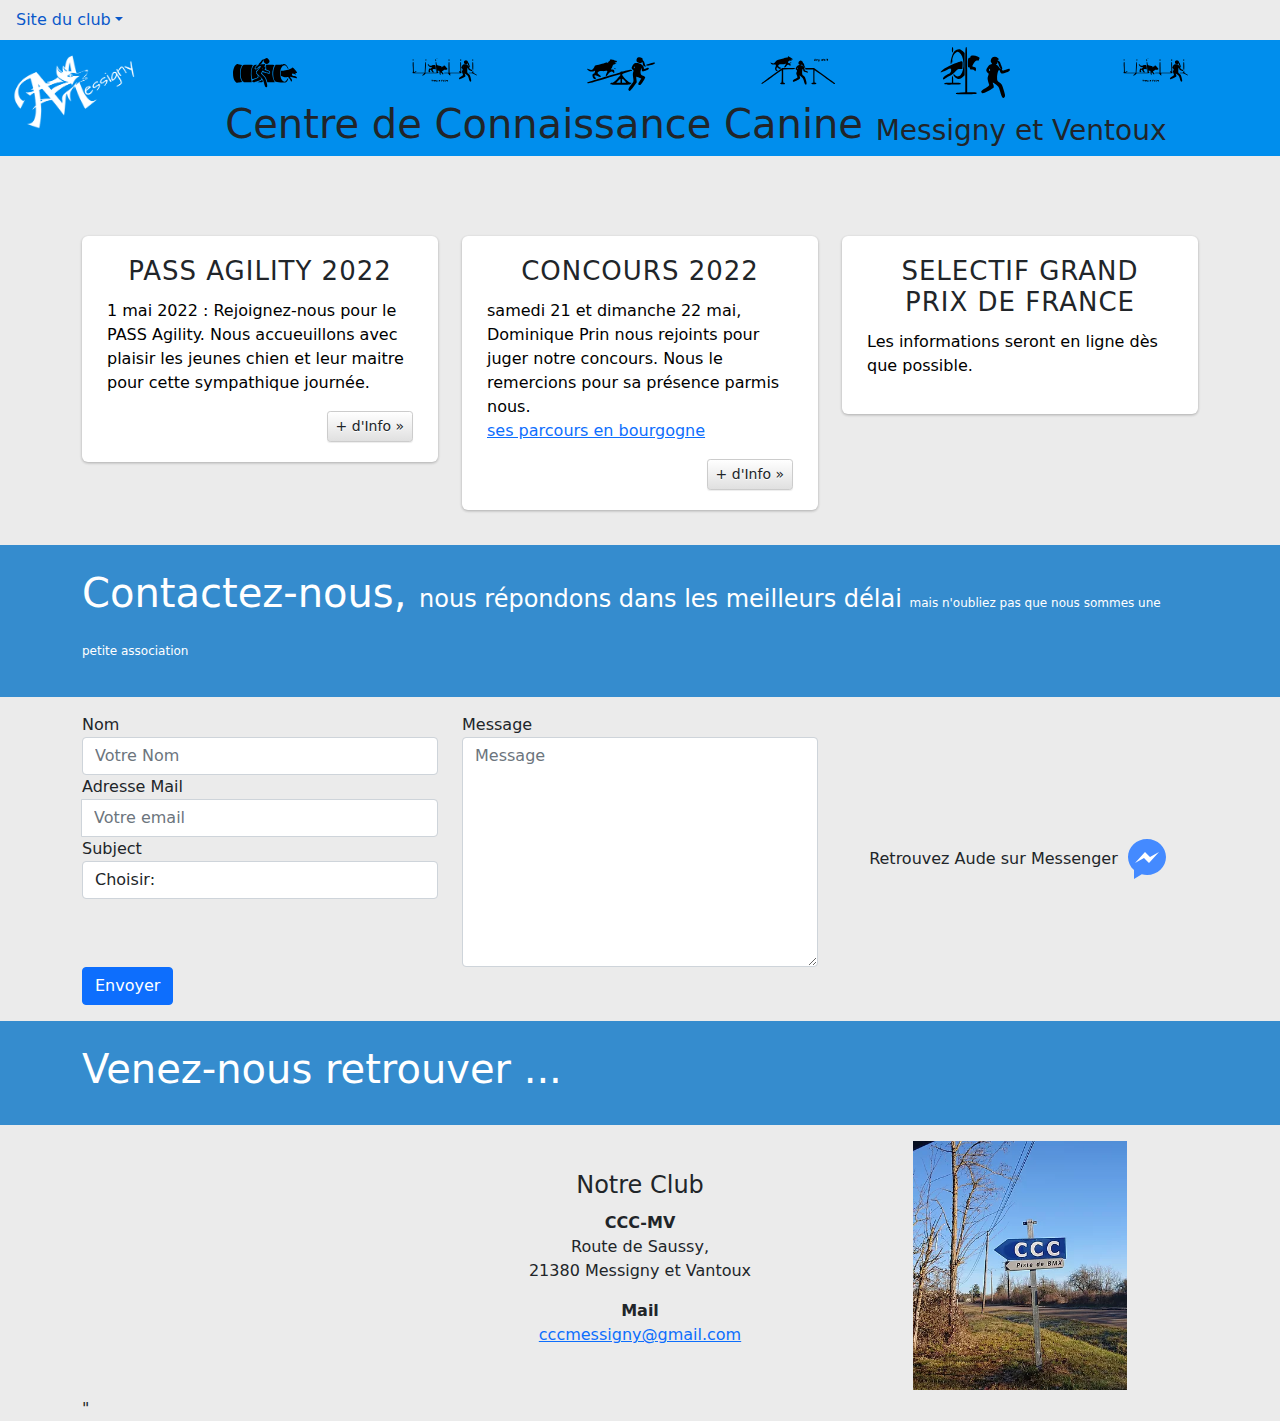
<file: index.html>
<!DOCTYPE html>
<html lang="fr">

<head>
  <meta charset="UTF-8" />
  <meta http-equiv="X-UA-Compatible" content="IE=edge" />
  <meta name="viewport" content="width=device-width, initial-scale=1.0" />
  <link rel="stylesheet" href="./css/bootstrap.css" />
  <link rel="stylesheet" href="./css/bootstrap-reboot.css" />
  <link rel="stylesheet" href="./css/bootstrap-utilities.css" />
  <link rel="stylesheet" href="./css/bootstrap-grid.css" />
  <link rel="stylesheet" href="./css/style.css" />
  <script src="./js/bootstrap.js"></script>
   <!-- <script src="./js/bootstrap.js.map"></script> -->
   <script src="./js/script.js" defer></script>
   <script type="text/javascript" src="./json/C1.json"></script>
   <script type="text/javascript" src="./json/C2.json"></script>

  <title>CCCMV Concours 2022</title>
</head>


  
<div class="dropdown ">
  <a class="nav-link dropdown-toggle " data-toggle="dropdown" href="#" role="button" aria-haspopup="true" aria-expanded="false">Site du club</a> <!-- lien -->
  <div class="dropdown-menu">
    <a class="dropdown-item" href="https://cccmessigny.wixsite.com/cccmessignyetvantoux/leclub">Le Club</a>
    <a class="dropdown-item" href="https://cccmessigny.wixsite.com/cccmessignyetvantoux/lagility">Agility</a>
    <a class="dropdown-item" href="https://cccmessigny.wixsite.com/cccmessignyetvantoux/lecoleduchiot">Ecole du chiot</a>
    <a class="dropdown-item" href="#contact">Contact</a>
  </div>
</div>

<body>
 <main>




 
  <div class="container-fluid baniere justify-content-start">
    <div class="row">
      <div class=" col-2 stop_sm">
        <img classe="img.fluid" style="width:70%" src="./images/icone_blanc_32.png" alt="Logo CCCMV">
      </div>

    
      <div class="col-xs-12 col-sm-12 col-md-10">

        <div class="row justify-content-center align-items-center">
          <div d-sm-none></div>

            <!-- Bloc Icones -->
              <div class="col-md-3 col-lg-2 stop_sm">
        <img class="img.fluid" style="width:50%" src="./images/icones_agility/tunnel.svg" alt="tunnel">
  
              </div>
              <div class="col-md-3 col-lg-2 stop_sm">
        <img class="img.fluid justify-content-around" style="width:50%" src="./images/icones_agility/slalom.svg" alt="slalom">
              </div>
              <div class="col-md-3 col-lg-2 stop_sm">
        <img class="img.fluid" style="width:50%" src="./images/icones_agility/balance.svg" alt="balance">
              </div>
              <div class="col-md-3 col-lg-2 stop_sm">
        <img class="img.fluid" style="width:50%" src="./images/icones_agility/passerelle.svg" alt="passerelle">
              </div>
              <div class="col-lg-2 stop_md">
        <img classe="img.fluid " style="width:50%" src="./images/icones_agility/pneu_1.svg" alt="pneu">
              </div>
              <div class="col-lg-2 stop_md">
        <img classe="img.fluid " style="width:50%" src="./images/icones_agility/slalom.svg" alt="slalom">
              </div>

      </div>
      <div class="row">
      <div class="justify-content-center stop_sm">
          <h1 class="h1 ">Centre de Connaissance Canine <span class="h3 align-bottom">Messigny et Ventoux</span> </h1>
       </div>

        <div class="justify-content-center h1_court">
          <h2 class="h1 ">CCC <span class="h3 align-bottom">Messigny & Ventoux</span> </h2>
        </div>
        </div>
  
</div>
      <div class="row">
        
      </div>
      <div class=" col-xs-12 col-sm-4 col-md-4 col-lg-4">

      </div>

    </div>

  </div>



  
  <!-- ---------------------------------------
   Bloc Trois concours -->

  <div class="container iconcontainer">
    <div class="row">
      <div id="concours1" class="col-xs-12 col-sm-4 col-md-4 col-lg-4">
        <div  class="iconbox">
          <div class="featureinfo">
            <h4 class="text-center">PASS Agility 2022</h4>
            <p>
              1 mai 2022 : Rejoignez-nous pour le PASS Agility. Nous accueuillons avec plaisir les jeunes chien et leur
              maitre pour cette sympathique journée.

            </p>
            <a id="btnConcours1" class="btn btn-default btn-sm" onclick="affichDetail('detC1', '2', '3')" role="button">+ d'Info »</a>
          </div>
        </div>
      </div>
      <div id="concours2" class="col-xs-12 col-sm-4 col-md-4 col-lg-4">
        <div class="iconbox">
          <!-- <div class="iconbox-icon"></div> -->
          <div class="featureinfo">
            <h4 class="text-center">Concours 2022</h4>
            <p>
              samedi 21 et dimanche 22 mai, Dominique Prin nous rejoints pour juger notre concours. Nous le remercions
              pour sa présence parmis nous.<br />
              <a href="http://www.ceacr-bourgogne.fr/ceact/index.php/agility/parcours/juges/prin-dominique"
                target="_blank">ses parcours en bourgogne</a>
            </p>
            <a id="btnConcours2" class="btn btn-default btn-sm" onclick="affichDetail('detC2', '3', '3')" role="button">+ d'Info »</a>
          </div>
        </div>  
      </div>
      <div id="concours3" class="col-xs-12 col-sm-4 col-md-4 col-lg-4">
        <div class="iconbox">
          <div class="featureinfo">
            <h4 class="text-center">Selectif Grand Prix de France</h4>
            <p>
              Les informations seront en ligne dès que possible. <br />
            </p>

          </div>
        </div>
      </div>
    </div>


  </div>
              <!-- ---------------------------------------
   Bloc detail concours -->

    <div id="ongletsDetail" class="container d-none ">
      <div class="mb- border border-5 col_lg-8">
        <div class="row">
                  <div class="col-6">
          <h2 id="ongletsDetailH2">Plus de présisions </h2>
        </div>
        <div class="col-5"></div>
        <div class="col-1">
            <button class="btn btn-default float-right" onclick="closeDetail()" >X</button>
        </div>
        </div>

      
    
          

      <div class="row border">
        <div class="col-md-3">
          <div class="list-group" id="list-tab" role="tablist">
            <a class="list-group-item list-group-item-action" id="onglet1" data-toggle="list" href="#o1" role="tab" aria-controls="onglet1" onclick="ifTable('onglet1')" >onglet1</a>
            <a class="list-group-item list-group-item-action" id="onglet2" data-toggle="list" href="#o2" role="tab" aria-controls="onglet2" onclick="ifTable('onglet2')" >onglet2</a>
            <a class="list-group-item list-group-item-action" id="onglet3" data-toggle="list" href="#o3" role="tab" aria-controls="onglet3" onclick="ifTable('onglet3')" >onglet3</a>
            <a class="list-group-item list-group-item-action" id="onglet4" data-toggle="list" href="#o4" role="tab" aria-controls="onglet4" onclick="ifTable('onglet4')" >onglet4</a>
          </div>
        </div>
        <div class="col-md-5">
          <div class="tab-content" id="nav-tabContent">
            <div class="tab-pane fade active show" id="o1" role="tabpanel" aria-labelledby="onglet1">Contenu du premier onglet</div>
            <div class="tab-pane fade" id="o2" role="tabpanel" aria-labelledby="onglet2">Contenu du deuxième onglet</div>
            <div class="tab-pane fade" id="o3" role="tabpanel" aria-labelledby="onglet3">Contenu du troisième onglet
  
            </div>
            <div class="tab-pane fade" id="o4" role="tabpanel" aria-labelledby="onglet4">Contenu du quatrième onglet</div>
          </div>
        </div>
        <table id="tableDet" class="table col-md-4 d-none">
        <thead >
          <tr>
            <th></th>
            <th>Prix</th>
            <th>Nb jetons</th>
          </tr>
        </thead>
        <tbody>
          <tr>
            <td>café</td>
            <td>0.50 €</td>
            <td>1</td>
          </tr>
          <tr>
            <td>bière pression</td>
            <td>2 €</td>
            <td>4</td>
          </tr>
          <tr>
            <td>crèpe sucre</td>
            <td>1.5 €</td>
            <td>3</td>
          </tr>
        </tbody>
      </table>
       <img id="imgDet" class="img-thumbnail col-md-4 stop_md" src="./images/two-dogs-in-the-tunnel-gd427c2a0b_1920.jpg" max-width : 50% alt="Sortie de tunnel">
      </div>
      </div>

    </div>
    <!-- ---------------------------------------
   Fin detail concours -->
  </section>

  <!-- ---------------------------------------
    Element de contacts : -->

  </div>
  <section >


  <div class="jumbotron jumbotron-sm">
    <div class="container">
      <div class="row">
        <div class="col-sm-12 col-lg-12">
          <div id="contact" class="contact, h1">
            Contactez-nous,
            <small>nous répondons dans les meilleurs délai </small>
            <xsmall>mais n'oubliez pas que nous sommes une petite association</xsmall>
          </div>
        </div>
      </div>
    </div>
  </div>
  <div class="container pt-3 pb-3">
    <div class="row">
      <div class="col-md-8">
        <div class="well well-sm">
          <form>
            <div class="row">
              <div class="col-md-6">
                <div class="form-group">
                  <label for="name">
                    Nom</label>
                  <input type="text" class="form-control" id="Nom" placeholder="Votre Nom" required="required" />
                </div>
                <div class="form-group">
                  <label for="email">
                    Adresse Mail</label>
                  <div class="input-group">
                    <span class="input-group-addon"><span class="glyphicon glyphicon-envelope"></span>
                    </span>
                    <input type="email" class="form-control" id="email" placeholder="Votre email" required="required" />
                  </div>
                </div>
                <div class="form-group">
                  <label for="subject">
                    Subject</label>
                  <select id="subject" name="Objet" class="form-control" required="required">
                    <option value="na" selected="">Choisir:</option>
                    <option value="PASS">PASS</option>
                    <option value="Concours">Concours</option>
                    <option value="Selectif">Selectif France</option>
                  </select>
                </div>
              </div>
              <div class="col-md-6">
                <div class="form-group">
                  <label for="name">
                    Message</label>
                  <textarea name="message" id="message" class="form-control" rows="9" cols="25" required="required"
                    placeholder="Message"></textarea>
                </div>
              </div>
              <div class="col-md-12">
                <button type="submit" class="btn btn-primary pull-right" id="btnContactUs">
                  Envoyer</button>
              </div>
            </div>
          </form>
        </div>
      </div>
      <div class="col-md-4 mx-auto text-center align-self-center">
        Retrouvez Aude sur Messenger
      
        <a href="insérer l'URL de destination ici"><img src="/images/icons8-facebook-messenger.svg" title="Ouvrir Messenger" alt="Facebook Messenger icon by Icons8"></a>

      </div>
    </div>
  </div>

  </section>

  <section>
      <div class="jumbotron jumbotron-sm">
    <div class="container">
      <div class="row">
        <div class="col-sm-12 col-lg-12">
          <div id="map" class="contact, h1">
            Venez-nous retrouver ...
      
          </div>
        </div>
      </div>
    </div>
  </div>
  
  <div class="container mt-3">
<div class="row">


    <div class="col-md-4">
      <iframe
        src="https://www.google.com/maps/embed?pb=!1m18!1m12!1m3!1d1349.8472432127194!2d5.005687658221886!3d47.417899994793146!2m3!1f0!2f0!3f0!3m2!1i1024!2i768!4f13.1!3m3!1m2!1s0x0%3A0xd5cb5b9227548ac0!2zNDfCsDI1JzA0LjQiTiA1wrAwMCcyNC40IkU!5e0!3m2!1sfr!2sfr!4v1644335104731!5m2!1sfr!2sfr"
        width="100%" height="100%" style="border:0;" allowfullscreen="" loading="lazy"></iframe>"
    
    </div>
  <div class="col-md-4 mx-auto text-center align-self-center">
    <form>
      <legend><span class="glyphicon glyphicon-globe"></span>Notre Club</legend>
      <address>
        <strong>CCC-MV</strong><br>
        Route de Saussy,<br> 21380 Messigny et Vantoux<br>

      </address>

      <address>
        <strong>Mail</strong><br>
        <a href="mailto:#">cccmessigny@gmail.com</a>
      </address>
    </form>
    </div>
      <div class="col-md-4 mx-auto text-center stop_md">
        <img src="/images/DSC_0270_JPG.webp" alt="direction Le Club" style="width:60%" >

      </div>
</div>

  </div>

  

      </section>
 </main>

 <script src="https://code.jquery.com/jquery-3.2.1.slim.min.js"></script>
    <script src="https://cdnjs.cloudflare.com/ajax/libs/popper.js/1.12.9/umd/popper.min.js"></script>
    <script src="https://maxcdn.bootstrapcdn.com/bootstrap/4.0.0/js/bootstrap.min.js"></script>
</body>

</html>
</file>
<file: css/style.css>
.baniere {
    /* height: 150px; */
    background-color: #008EED;
}

body {
  background-color: #ebebeb;
}

/*https://bootsnipp.com/snippets/80dBb */

.iconcontainer {
  margin-top: 20px;
  margin-bottom: 20px;
}
.iconbox {
  background: #ffffff;
  background-color: #ffffff;
  -webkit-border-radius: 6px;
  -moz-border-radius: 6px;
  border-radius: 6px;
  box-shadow: 0 1px 3px 0 rgba(0, 0, 0, 0.16), 0 1px 3px 0 rgba(0, 0, 0, 0.12);
  padding: 20px 25px;
  text-align: right;
  display: block;
  margin-top: 60px;
  margin-bottom: 15px;
}
.iconbox-icon {
  background-color: #008EED;
  box-shadow: 0 2px 5px 0 rgba(0, 0, 0, 0.16), 0 2px 10px 0 rgba(0, 0, 0, 0.12);
  border-radius: 50%;
  -webkit-border-radius: 50%;
  -moz-border-radius: 50%;
  margin: 0 auto;
  width: 100px;
  height: 100px;
  margin-top: -70px;
}
.iconbox-icon span {
  color: #fff;
  font-size: 42px;
  display: block;
  margin-left: auto;
  margin-right: auto;
  padding-top: 29px;
  text-align: center;
  vertical-align: middle;
}
.featureinfo h4 {
  font-size: 26px;
  letter-spacing: 1px;
  text-transform: uppercase;
}
.featureinfo > p {
  color: #000000;
  font-size: 16px;
  padding-top: 4px;
  text-align: left;
}
.btn-default {
  text-shadow: 0px 1px 0px #FFF;
  background-image: linear-gradient(to bottom, #FFF 0px, #E0E0E0 100%);
  background-repeat: repeat-x;
  border-color: #CCC;
  box-shadow: 0px 1px 0px rgba(255, 255, 255, 0.15) inset, 0px 1px 1px rgba(0, 0, 0, 0.075);
}
.btn-default:hover,
.btn-default:focus {
  background-color: #e0e0e0;
  background-position: 0 -15px
}


/* contactez nous, source https://bootsnipp.com/snippets/95Oj */
.jumbotron {
background: #358CCE;
color: #FFF;
border-radius: 0px;
}
.jumbotron-sm { padding-top: 24px;
padding-bottom: 24px; }
.jumbotron small {
color: #FFF;
}
.contact, small {
font-size: 24px;
}
.contact, xsmall {
font-size: 12px;
}

/* Classes pour média queries */

@media all and (max-width: 991px) {
.stop_md {
  display: none;
}
}

@media all and (max-width: 767px) {
.stop_sm {
  display: none;
}
}
@media all and (min-width: 767px) {
.h1_court{
  display: none;
}
}
</file>
